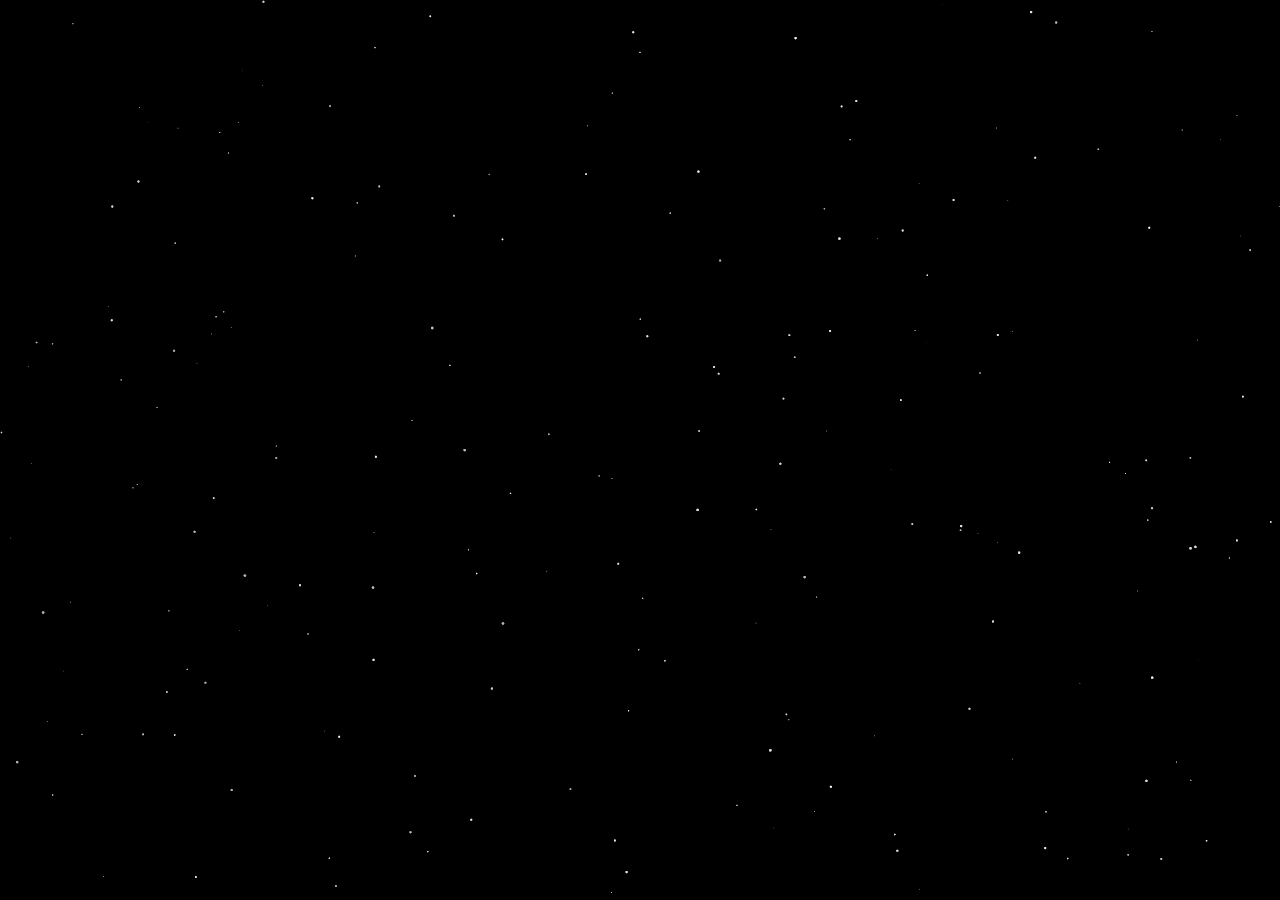
<file: sample/sapce/index.html>
<!DOCTYPE html>
<html lang="zh">
<head>
    <meta charset="UTF-8">
    <meta name="viewport" content="width=device-width, initial-scale=1.0">
    <title>starts</title>
    <style>
        body {
            margin: 0;
            overflow: hidden;
            background-color: #000;
        }
        canvas {
            display: block;
            position: fixed;
            top: 0;
            left: 0;
        }
    </style>
</head>
<body>
    <canvas id="canvas"></canvas>

    <script>
        // 配置参数 - 可以方便修改
        const CONFIG = {
            // 粒子配置
            particles: {
                count: 30,             // 粒子数量
                size: {
                    min: 0.25,            // 最小粒子大小
                    max: 1.6            // 最大粒子大小
                },
                speed: 0.6,            // 粒子速度因子
                fadeSpeed: 0.01,       // 粒子淡入淡出速度
                colorChange: 0.005     // 颜色变化速度
            },
            
            // 动画配置
            fps: 30,                   // 目标帧率
            trailEffect: 0.2,         // 拖尾效果，值越小拖尾越长
            
            // 额外效果
            glowEffect: 0.4,           // 发光效果强度
            backgroundStars: 200,      // 背景星星数量
            starSize: {
                min: 0.2,
                max: 1.2
            }
        };
        
        const canvas = document.getElementById('canvas');
        const ctx = canvas.getContext('2d');
        let centerX = canvas.width / 2;
        let centerY = canvas.height / 2;
        
        // 设置canvas尺寸为窗口大小
        function resizeCanvas() {
            canvas.width = window.innerWidth;
            canvas.height = window.innerHeight;
            centerX = canvas.width / 2;
            centerY = canvas.height / 2;
        }
        
        resizeCanvas();
        
        // 颜色数组
        const colors = [
            '#FF1493', '#00FFFF', '#FFA500', '#7B68EE', 
            '#32CD32', '#FF4500', '#1E90FF', '#FFD700',
            '#8A2BE2', '#00FA9A', '#FF6347', '#9370DB',
            '#FF1E8E', '#00BFFF', '#FFC125', '#8A00BE'
        ];
        
        // 创建背景星星
        class Star {
            constructor() {
                this.x = Math.random() * canvas.width;
                this.y = Math.random() * canvas.height;
                this.size = CONFIG.starSize.min + Math.random() * (CONFIG.starSize.max - CONFIG.starSize.min);
                this.opacity = 0.1 + Math.random() * 0.7;
                this.pulseSpeed = 0.005 + Math.random() * 0.01;
                this.pulsePhase = Math.random() * Math.PI * 2;
            }
            
            update(time) {
                // 星星闪烁效果
                this.opacity = 0.1 + Math.abs(Math.sin(time * this.pulseSpeed + this.pulsePhase)) * 0.7;
            }
            
            draw() {
                ctx.fillStyle = `rgba(255, 255, 255, ${this.opacity})`;
                ctx.beginPath();
                ctx.arc(this.x, this.y, this.size, 0, Math.PI * 2);
                ctx.fill();
            }
        }
        
        class Particle {
            constructor() {
                this.reset();
                // 初始位置随机分布在屏幕上
                this.x = Math.random() * canvas.width;
                this.y = Math.random() * canvas.height;
                this.alpha = Math.random() * 0.5; // 开始时半透明
                
                // 转向力相关参数
                this.steeringForce = { x: 0, y: 0 };
                this.steeringDuration = 0;
                this.maxSteeringDuration = 0;
                this.steeringStrength = 0;
            }
            
            reset() {
                // 随机位置，偏向屏幕边缘
                const edge = Math.floor(Math.random() * 4);
                switch (edge) {
                    case 0: // 顶部
                        this.x = Math.random() * canvas.width;
                        this.y = -CONFIG.particles.size.max;
                        break;
                    case 1: // 右侧
                        this.x = canvas.width + CONFIG.particles.size.max;
                        this.y = Math.random() * canvas.height;
                        break;
                    case 2: // 底部
                        this.x = Math.random() * canvas.width;
                        this.y = canvas.height + CONFIG.particles.size.max;
                        break;
                    case 3: // 左侧
                        this.x = -CONFIG.particles.size.max;
                        this.y = Math.random() * canvas.height;
                        break;
                }
                
                // 随机大小
                this.originalSize = CONFIG.particles.size.min + Math.random() * 
                        (CONFIG.particles.size.max - CONFIG.particles.size.min);
                this.size = 0.1; // 开始时极小
                
                // 随机颜色
                this.colorIndex = Math.floor(Math.random() * colors.length);
                this.color = colors[this.colorIndex];
                
                // 随机速度 - 向屏幕中心方向移动
                const angleToCenter = Math.atan2(centerY - this.y, centerX - this.x);
                const angleVariation = (Math.random() - 0.5) * Math.PI/2; // ±45度变化
                const moveAngle = angleToCenter + angleVariation;
                
                this.speedX = Math.cos(moveAngle) * CONFIG.particles.speed * (0.5 + Math.random() * 1.5);
                this.speedY = Math.sin(moveAngle) * CONFIG.particles.speed * (0.5 + Math.random() * 1.5);
                
                // 生命周期和状态
                this.life = 0;
                this.maxLife = 100 + Math.random() * 500; // 粒子寿命
                this.state = "growing"; // growing, active, shrinking
                this.alpha = 0;
                
                // 尺寸变化参数
                this.growDuration = 100 + Math.random() * 400; // 0.1-0.5秒 (假设16ms一帧)
                this.shrinkStart = this.maxLife - (300 + Math.random() * 500); // 0.3-0.8秒前开始缩小
                
                // 颜色变化
                this.colorSpeed = CONFIG.particles.colorChange * (Math.random() * 2 + 0.5);
                this.colorPhase = Math.random() * Math.PI * 2;
                
                // 重置转向力
                this.steeringForce = { x: 0, y: 0 };
                this.steeringDuration = 0;
                this.maxSteeringDuration = 0;
                this.steeringStrength = 0;
            }
            
            // 添加转向力
            steer(targetX, targetY, strength = 0.05, duration = 60) {
                // 计算到目标的方向向量
                const dx = targetX - this.x;
                const dy = targetY - this.y;
                
                // 计算距离
                const distance = Math.sqrt(dx * dx + dy * dy);
                
                // 如果距离不为零，则归一化方向向量
                if (distance > 0) {
                    // 计算转向力
                    this.steeringForce = {
                        x: (dx / distance) * strength,
                        y: (dy / distance) * strength
                    };
                    
                    // 设置转向力持续时间（帧数）
                    this.steeringDuration = duration;
                    this.maxSteeringDuration = duration;
                    this.steeringStrength = strength;
                }
            }
            
            update(time, deltaTime) {
                // 更新颜色
                const colorShift = Math.sin(time * this.colorSpeed + this.colorPhase);
                const newColorIndex = (this.colorIndex + Math.floor((colorShift + 1) * 2)) % colors.length;
                this.color = colors[newColorIndex];
                
                // 状态管理
                this.life += deltaTime / 16;
                
                // 大小管理
                if (this.state === "growing") {
                    // 从极小逐渐变大
                    this.size = 0.1 + (this.originalSize - 0.1) * Math.min(1, this.life / this.growDuration);
                    this.alpha += CONFIG.particles.fadeSpeed * deltaTime / 16;
                    
                    if (this.life >= this.growDuration) {
                        this.size = this.originalSize;
                        this.state = "active";
                        this.alpha = 1;
                    }
                } else if (this.state === "active") {
                    if (this.life > this.shrinkStart) {
                        this.state = "shrinking";
                    }
                } else if (this.state === "shrinking") {
                    // 逐渐变小直到消失
                    const shrinkProgress = (this.life - this.shrinkStart) / (this.maxLife - this.shrinkStart);
                    this.size = this.originalSize * (1 - shrinkProgress);
                    this.alpha -= CONFIG.particles.fadeSpeed * 0.5 * deltaTime / 16;
                    
                    if (this.alpha <= 0 || this.life > this.maxLife) {
                        this.reset();
                    }
                }
                
                // 平滑移动 - 基于实际的帧间隔
                const normalizedDelta = deltaTime / 16; // 标准化到16ms一帧
                
                // 处理转向力
                if (this.steeringDuration > 0) {
                    // 计算转向力的衰减系数（随时间线性减小）
                    const steeringFactor = this.steeringDuration / this.maxSteeringDuration;
                    
                    // 应用衰减后的转向力
                    this.speedX += this.steeringForce.x * steeringFactor * normalizedDelta;
                    this.speedY += this.steeringForce.y * steeringFactor * normalizedDelta;
                    
                    // 减少剩余的转向持续时间
                    this.steeringDuration -= normalizedDelta;
                    
                    // 限制速度，防止转向力导致速度过快
                    const speed = Math.sqrt(this.speedX * this.speedX + this.speedY * this.speedY);
                    const maxSpeed = CONFIG.particles.speed * 10; // 最大速度限制
                    if (speed > maxSpeed) {
                        this.speedX = (this.speedX / speed) * maxSpeed;
                        this.speedY = (this.speedY / speed) * maxSpeed;
                    }
                }
                
                // 使用标准化的增量更新位置
                this.x += this.speedX * normalizedDelta;
                this.y += this.speedY * normalizedDelta;
                
                // 边界检查 - 粒子离开屏幕后重置
                const margin = 50;
                if (this.x < -margin || this.x > canvas.width + margin || 
                    this.y < -margin || this.y > canvas.height + margin) {
                    this.reset();
                }
            }
            
            draw() {
                // 解析RGB颜色
                const r = parseInt(this.color.slice(1, 3), 16);
                const g = parseInt(this.color.slice(3, 5), 16);
                const b = parseInt(this.color.slice(5, 7), 16);
                
                // 绘制发光效果
                const glowSize = this.size * 3;
                const gradient = ctx.createRadialGradient(
                    this.x, this.y, 0,
                    this.x, this.y, glowSize
                );
                gradient.addColorStop(0, `rgba(${r}, ${g}, ${b}, ${this.alpha * 0.5})`);
                gradient.addColorStop(1, `rgba(${r}, ${g}, ${b}, 0)`);
                
                ctx.fillStyle = gradient;
                ctx.beginPath();
                ctx.arc(this.x, this.y, glowSize, 0, Math.PI * 2);
                ctx.fill();
                
                // 绘制粒子核心
                ctx.fillStyle = `rgba(${r}, ${g}, ${b}, ${this.alpha})`;
                ctx.beginPath();
                ctx.arc(this.x, this.y, this.size, 0, Math.PI * 2);
                ctx.fill();
            }
        }
        
        // 波纹效果类
        class Ripple {
            constructor(x, y) {
                this.x = x;
                this.y = y;
                this.radius = 0;
                this.maxRadius = Math.max(canvas.width, canvas.height) * 0.04; // 最大半径
                this.opacity = 0.8;
                this.speed = 3;
                this.color = colors[Math.floor(Math.random() * colors.length)];
            }
            
            update() {
                this.radius += this.speed;
                this.opacity = 0.8 * (1 - this.radius / this.maxRadius);
                
                return this.radius < this.maxRadius;
            }
            
            draw() {
                // 解析RGB颜色
                const r = parseInt(this.color.slice(1, 3), 16);
                const g = parseInt(this.color.slice(3, 5), 16);
                const b = parseInt(this.color.slice(5, 7), 16);
                
                // 绘制波纹
                ctx.strokeStyle = `rgba(${r}, ${g}, ${b}, ${this.opacity})`;
                ctx.lineWidth = 2;
                ctx.beginPath();
                ctx.arc(this.x, this.y, this.radius, 0, Math.PI * 2);
                ctx.stroke();
            }
        }
        // 初始化对象
        const particles = [];
        const stars = [];
        const ripples = [];
        // 创建背景星星
        for (let i = 0; i < CONFIG.backgroundStars; i++) {
            stars.push(new Star());
        }
        
        // 使用配置的粒子数量
        for (let i = 0; i < CONFIG.particles.count; i++) {
            particles.push(new Particle());
        }
        
        // 限制帧率变量
        let lastTime = 0;
        const fpsInterval = 1000 / CONFIG.fps;
        
        // 动画循环
        let lastFrameTime = 0;
        let isInitialized = false;
        
        function animate(timestamp) {
            // 第一帧初始化
            if (!isInitialized) {
                lastFrameTime = timestamp;
                lastTime = timestamp;
                isInitialized = true;
            }
            
            // 计算真实的帧间隔时间
            const deltaTime = timestamp - lastFrameTime;
            lastFrameTime = timestamp;
            
            // 限制帧率
            if (timestamp - lastTime < fpsInterval) {
                requestAnimationFrame(animate);
                return;
            }
            lastTime = timestamp;
            
            // 清除画布 - 使用配置的拖尾效果
            ctx.fillStyle = `rgba(0, 0, 0, ${CONFIG.trailEffect})`;
            ctx.fillRect(0, 0, canvas.width, canvas.height);
            
            const time = Date.now();
            
            // 更新并绘制背景星星
            for (const star of stars) {
                star.update(time);
                star.draw();
            }

            // 更新并绘制波纹
            for (let i = ripples.length - 1; i >= 0; i--) {
                const isActive = ripples[i].update();
                ripples[i].draw();
                
                if (!isActive) {
                    ripples.splice(i, 1);
                }
            }

            // 更新并绘制粒子
            for (const particle of particles) {
                particle.update(time, deltaTime);
                particle.draw();
            }
            
            requestAnimationFrame(animate);
        }
        
        // 窗口大小调整
        window.addEventListener('resize', () => {
            resizeCanvas();
        });
        
        // 添加鼠标交互效果
        let mouseX = centerX;
        let mouseY = centerY;
        let isMouseMoving = false;
        let mouseTimeout;
        
        canvas.addEventListener('mousemove', (e) => {
            mouseX = e.clientX;
            mouseY = e.clientY;
            isMouseMoving = true;
            
            // 清除之前的超时
            if (mouseTimeout) {
                clearTimeout(mouseTimeout);
            }
            
            // 设置新的超时，鼠标停止移动3秒后重置
            mouseTimeout = setTimeout(() => {
                isMouseMoving = false;
            }, 3000);
        });
        
        // 鼠标点击添加效果
        canvas.addEventListener('click', (e) => {
            // 添加波纹效果
            ripples.push(new Ripple(e.clientX, e.clientY));
            // 粒子转向效果
            for (const particle of particles) {
                particle.steer(e.clientX, e.clientY, 0.3, 120);
            }
        }); 
        
        // 启动动画
        animate(0);
    </script>
</body>
</html>
</file>
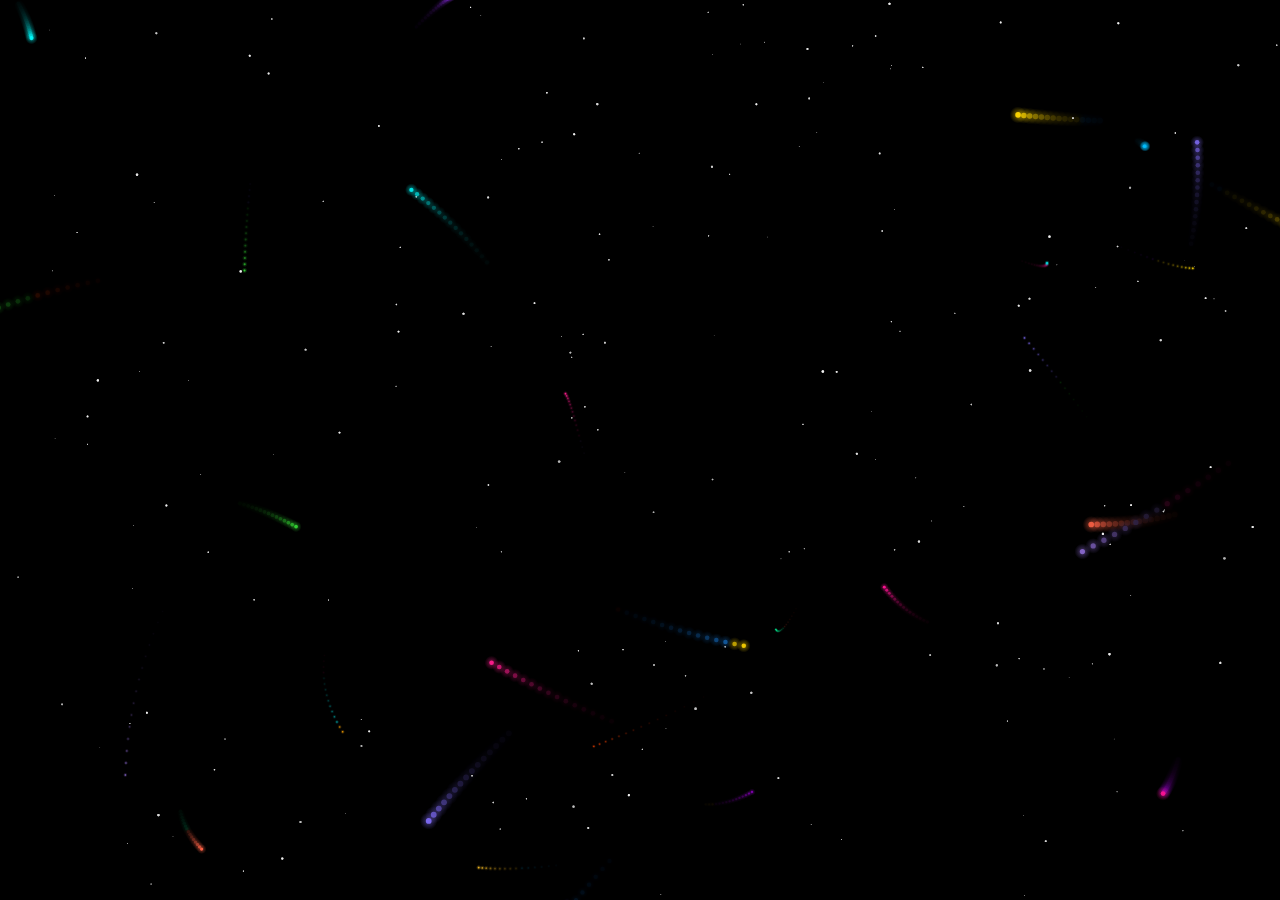
<file: sample/space/index.html>
<!DOCTYPE html>
<html lang="zh">
<head>
    <meta charset="UTF-8">
    <meta name="viewport" content="width=device-width, initial-scale=1.0">
    <title>SPACE</title>
    <style>
        body {
            margin: 0;
            overflow: hidden;
            background-color: #000;
        }
        canvas {
            display: block;
            position: fixed;
            top: 0;
            left: 0;
        }
    </style>
</head>
<body>
    <canvas id="canvas"></canvas>

    <script>
        // 配置参数 - 可以方便修改
        const CONFIG = {
            particles: {
                count: 30,             // 粒子数量
                size: {
                    min: 0.5,            // 最小粒子大小
                    max: 3           // 最大粒子大小
                },
                speed: 10.8,            // 粒子速度因子
                fadeSpeed: 0.01,       // 粒子淡入淡出速度
                colorChange: 0.0005,     // 颜色变化速度
                orbitRadius: {         // 轨道半径范围
                    min: 25,
                    max: 180
                },
                attraction: 0.55,      // 吸引力系数
                minSpeed: 0.002,         // 最小速度（低于此速度会"死亡"）
                collisionEffect: 0.8,  // 碰撞效果系数
                disturbance: 0.002,      // 随机扰动
                powerRecoveryRate: 0.15, // 轨道上动力恢复速率
                powerConsumptionRate: 0.001, // 动力消耗速率
                orbitSpeedFactor: 10.2,  // 轨道上速度倍率
            },            
            
            // 动画配置
            fps: 30,                   // 目标帧率
            trailEffect: 0.2,         // 拖尾效果，值越小拖尾越长
            
            // 额外效果
            glowEffect: 0.4,           // 发光效果强度
            backgroundStars: 200,      // 背景星星数量
            starSize: {
                min: 0.2,
                max: 1.2
            }
        };
        
        const canvas = document.getElementById('canvas');
        const ctx = canvas.getContext('2d');
        let centerX = canvas.width / 2;
        let centerY = canvas.height / 2;
        
        // 设置canvas尺寸为窗口大小
        function resizeCanvas() {
            canvas.width = window.innerWidth;
            canvas.height = window.innerHeight;
            centerX = canvas.width / 2;
            centerY = canvas.height / 2;
        }
        
        resizeCanvas();
        
        // 颜色数组
        const colors = [
            '#FF1493', '#00FFFF', '#FFA500', '#7B68EE', 
            '#32CD32', '#FF4500', '#1E90FF', '#FFD700',
            '#8A2BE2', '#00FA9A', '#FF6347', '#9370DB',
            '#FF1E8E', '#00BFFF', '#FFC125', '#8A00BE'
        ];
        
        // 创建背景星星
        class Star {
            constructor() {
                this.x = Math.random() * canvas.width;
                this.y = Math.random() * canvas.height;
                this.size = CONFIG.starSize.min + Math.random() * (CONFIG.starSize.max - CONFIG.starSize.min);
                this.opacity = 0.1 + Math.random() * 0.7;
                this.pulseSpeed = 0.005 + Math.random() * 0.01;
                this.pulsePhase = Math.random() * Math.PI * 2;
            }
            
            update(time) {
                // 星星闪烁效果
                this.opacity = 0.1 + Math.abs(Math.sin(time * this.pulseSpeed + this.pulsePhase)) * 0.7;
            }
            
            draw() {
                ctx.fillStyle = `rgba(255, 255, 255, ${this.opacity})`;
                ctx.beginPath();
                ctx.arc(this.x, this.y, this.size, 0, Math.PI * 2);
                ctx.fill();
            }
        }
        
        class Particle {
            constructor() {
                this.reset();
                // 初始位置随机分布在屏幕上
                this.x = Math.random() * canvas.width;
                this.y = Math.random() * canvas.height;
                this.alpha = Math.random() * 0.5+0.2; // 开始时半透明
            }
            
            reset() {
                // 随机位置，在屏幕边缘生成
                const edge = Math.floor(Math.random() * 4);
                switch (edge) {
                    case 0: // 顶部
                        this.x = Math.random() * canvas.width;
                        this.y = -CONFIG.particles.size.max;
                        break;
                    case 1: // 右侧
                        this.x = canvas.width + CONFIG.particles.size.max;
                        this.y = Math.random() * canvas.height;
                        break;
                    case 2: // 底部
                        this.x = Math.random() * canvas.width;
                        this.y = canvas.height + CONFIG.particles.size.max;
                        break;
                    case 3: // 左侧
                        this.x = -CONFIG.particles.size.max;
                        this.y = Math.random() * canvas.height;
                        break;
                }
                
                // 随机大小
                this.originalSize = CONFIG.particles.size.min + Math.random() * 
                        (CONFIG.particles.size.max - CONFIG.particles.size.min);
                this.size = 0.1; // 开始时极小
                
                // 随机颜色
                this.colorIndex = Math.floor(Math.random() * colors.length);
                this.color = colors[this.colorIndex];
                
                // 随机初始速度 - 向屏幕中心方向移动
                const angleToCenter = Math.atan2(centerY - this.y, centerX - this.x);
                const angleVariation = (Math.random() - 0.5) * Math.PI/3; // ±60度变化
                const moveAngle = angleToCenter + angleVariation;
                
                this.speedX = Math.cos(moveAngle) * CONFIG.particles.speed * (0.5 + Math.random());
                this.speedY = Math.sin(moveAngle) * CONFIG.particles.speed * (0.5 + Math.random());
                
                // 状态
                this.state = "growing"; // growing, active, shrinking, dying
                this.alpha = 0;
                
                // 尺寸变化参数
                this.growDuration = 100 + Math.random() * 200; 
                
                // 颜色变化
                this.colorSpeed = CONFIG.particles.colorChange * (Math.random() * 2 + 0.5);
                this.colorPhase = Math.random() * Math.PI * 2;
                
                // 动力值相关属性
                this.power = 100; // 当前动力值
                this.maxPower = 100 + Math.random() * 50; // 最大动力值 
                this.targetOrbitSpeed = (0.5 + Math.random()) * CONFIG.particles.orbitSpeedFactor; // 目标在轨速度
                this.orbitSpeed = 0; // 当前在轨速度
                this.inOrbit = false; // 是否在轨道上                
                
                // 物理属性
                this.mass = (this.originalSize / CONFIG.particles.size.max) * 10 + 1; // 质量与大小成正比
                this.acceleration = { x: 0, y: 0 };
                this.maxSpeed = 1 + Math.random() * CONFIG.particles.speed; // 最大速度
                this.orbitRadius = CONFIG.particles.orbitRadius.min + 
                                Math.random() * (CONFIG.particles.orbitRadius.max - CONFIG.particles.orbitRadius.min);
                this.disturbanceFactor = Math.random() * CONFIG.particles.disturbance;
                this.vibrationPhase = Math.random() * Math.PI * 2;
                this.vibrationSpeed = 0.01 + Math.random() * CONFIG.particles.orbitSpeedFactor;
                this.dying = false;
            }
            
            // 添加轨道跟踪逻辑
            applyAttraction(targetX, targetY) {
                // 计算到目标的方向向量
                const dx = targetX - this.x;
                const dy = targetY - this.y;
                
                // 计算距离
                const distance = Math.sqrt(dx * dx + dy * dy);
                
                if (distance > 0) {
                    const orbitRange = this.orbitRadius * 0.15; // 轨道宽度范围
                    
                    // 判断是否在轨道上
                    if (Math.abs(distance - this.orbitRadius) < orbitRange) {
                        this.inOrbit = true;
                        
                        // 在轨道上，沿切线方向运动
                        const tangentX = -dy / distance;
                        const tangentY = dx / distance;
                        
                        // 向心力保持在轨道上
                        const orbitForce = 0.05 * this.mass * (this.maxSpeed * this.maxSpeed) / Math.max(1, distance);
                        
                        // 计算径向距离差异
                        const radiusDiff = (this.orbitRadius - distance) / this.orbitRadius;
                        
                        // 应用向心力保持轨道
                        this.acceleration.x += (radiusDiff * dx / distance) * orbitForce;
                        this.acceleration.y += (radiusDiff * dy / distance) * orbitForce;
                        
                        // 计算当前切线速度
                        const currentSpeed = Math.sqrt(this.speedX * this.speedX + this.speedY * this.speedY);
                        
                        // 如果当前速度与目标在轨速度不同，逐渐调整
                        if (Math.abs(currentSpeed - this.targetOrbitSpeed) > 0.01) {
                            // 计算速度调整系数
                            const speedAdjustFactor = currentSpeed > this.targetOrbitSpeed ? 0.98 : 1.02;
                            
                            // 调整速度向目标在轨速度靠近
                            const adjustedSpeed = currentSpeed * speedAdjustFactor;
                            
                            // 保持方向不变，只调整速度大小
                            if (currentSpeed > 0) {
                                this.speedX = (this.speedX / currentSpeed) * adjustedSpeed;
                                this.speedY = (this.speedY / currentSpeed) * adjustedSpeed;
                            }
                        }
                        
                        // 应用切线加速度，使粒子围绕轨道运动
                        this.acceleration.x += tangentX * orbitForce * 5;
                        this.acceleration.y += tangentY * orbitForce * 5;
                        
                        // 在轨道上时恢复动力值
                        this.power = Math.min(this.maxPower, this.power + CONFIG.particles.powerRecoveryRate);
                        
                        // 更新当前轨道速度
                        this.orbitSpeed = Math.sqrt(this.speedX * this.speedX + this.speedY * this.speedY);
                    } else {
                        this.inOrbit = false;
                        
                        // 不在轨道上，计算接近轨道的方向
                        if (distance > this.orbitRadius) {
                            // 距离大于轨道半径，计算接近轨道的方向
                            const tangentAngle = Math.atan2(dy, dx) + Math.PI/2;
                            const approachX = Math.cos(tangentAngle);
                            const approachY = Math.sin(tangentAngle);
                            
                            // 理想轨道方向（切线方向）
                            const tangentX = -dy / distance;
                            const tangentY = dx / distance;
                            
                            // 计算混合向量（部分接近轨道，部分沿轨道方向）
                            const mixFactor = 0.6; 
                            
                            const mixedX = mixFactor * approachX + (1-mixFactor) * (dx/distance);
                            const mixedY = mixFactor * approachY + (1-mixFactor) * (dy/distance);
                            
                            // 标准化混合向量
                            const mixedLen = Math.sqrt(mixedX*mixedX + mixedY*mixedY);
                            const normalizedX = mixedX / mixedLen;
                            const normalizedY = mixedY / mixedLen;
                            
                            // 应用力以接近轨道
                            const force = CONFIG.particles.attraction / this.mass;
                            this.acceleration.x += normalizedX * force;
                            this.acceleration.y += normalizedY * force;
                            
                            // 检查是否靠近轨道且方向与轨道方向接近
                            const nearOrbit = Math.abs(distance - this.orbitRadius) < orbitRange * 2;
                            
                            // 计算粒子运动方向
                            const particleDirection = Math.atan2(this.speedY, this.speedX);
                            
                            // 计算理想轨道方向（切线方向）
                            const idealOrbitDirection = Math.atan2(tangentY, tangentX);
                            
                            // 计算方向夹角（取最小的那个角度差）
                            let angleDiff = Math.abs(particleDirection - idealOrbitDirection);
                            angleDiff = Math.min(angleDiff, Math.PI * 2 - angleDiff);
                            
                            // 如果远离轨道或方向不接近轨道方向，消耗动力
                            if (!(nearOrbit && angleDiff < Math.PI / 6)) {
                                // 消耗动力来改变速度
                                if (this.power > 0) {
                                    const powerFactor = Math.min(1, this.power / 20); // 动力值影响系数
                                    this.power = Math.max(0, this.power - CONFIG.particles.powerConsumptionRate);
                                    
                                    // 基于动力值提高加速度
                                    this.acceleration.x *= (1 + powerFactor);
                                    this.acceleration.y *= (1 + powerFactor);
                                }
                            }
                        } else {
                            // 距离小于轨道半径，从内侧接近轨道
                            const tangentAngle = Math.atan2(dy, dx) - Math.PI/2;
                            const approachX = Math.cos(tangentAngle);
                            const approachY = Math.sin(tangentAngle);
                            
                            // 内轨道时切线方向
                            const tangentX = dy / distance;
                            const tangentY = -dx / distance;
                            
                            const mixFactor = 0.7;
                            const mixedX = mixFactor * approachX + (1-mixFactor) * (-dx/distance);
                            const mixedY = mixFactor * approachY + (1-mixFactor) * (-dy/distance);
                            
                            const mixedLen = Math.sqrt(mixedX*mixedX + mixedY*mixedY);
                            const normalizedX = mixedX / mixedLen;
                            const normalizedY = mixedY / mixedLen;
                            
                            const force = CONFIG.particles.attraction / this.mass;
                            this.acceleration.x += normalizedX * force;
                            this.acceleration.y += normalizedY * force;
                            
                            // 检查是否靠近轨道且方向与轨道方向接近
                            const nearOrbit = Math.abs(distance - this.orbitRadius) < orbitRange * 2;
                            
                            // 计算粒子运动方向
                            const particleDirection = Math.atan2(this.speedY, this.speedX);
                            
                            // 计算理想轨道方向（切线方向）
                            const idealOrbitDirection = Math.atan2(tangentY, tangentX);
                            
                            // 计算方向夹角
                            let angleDiff = Math.abs(particleDirection - idealOrbitDirection);
                            angleDiff = Math.min(angleDiff, Math.PI * 2 - angleDiff);
                            
                            // 如果远离轨道或方向不接近轨道方向，消耗动力
                            if (!(nearOrbit && angleDiff < Math.PI / 6)) {
                                // 消耗动力值
                                if (this.power > 0) {
                                    const powerFactor = Math.min(1, this.power / 20);
                                    this.power = Math.max(0, this.power - CONFIG.particles.powerConsumptionRate);
                                    
                                    this.acceleration.x *= (1 + powerFactor);
                                    this.acceleration.y *= (1 + powerFactor);
                                }
                            }
                        }
                    }
                    
                    // 添加随机扰动
                    this.acceleration.x += (Math.random() - 0.5) * this.disturbanceFactor;
                    this.acceleration.y += (Math.random() - 0.5) * this.disturbanceFactor;
                    
                    // 添加振动效果
                    const time = Date.now(); // 获取当前时间
                    const vibration = Math.sin(time * this.vibrationSpeed + this.vibrationPhase) * this.disturbanceFactor;
                    this.acceleration.x += vibration;
                    this.acceleration.y += vibration;
                }
            }
            
            // 检测与其他粒子的碰撞
            checkCollision(otherParticle) {
                // 两粒子中心距离
                const dx = this.x - otherParticle.x;
                const dy = this.y - otherParticle.y;
                const distance = Math.sqrt(dx * dx + dy * dy);
                
                // 两粒子半径之和
                const minDistance = this.size + otherParticle.size;
                
                // 如果距离小于两粒子半径之和，发生碰撞
                if (distance < minDistance) {
                    // 1. 粒子融合逻辑 - 较大的吞并较小的
                    if (this.mass > otherParticle.mass * 1.5) {
                        // 较大粒子增大，吸收部分质量
                        this.mass += otherParticle.mass * 0.5;
                        this.size = Math.pow(this.mass / 10, 0.6) * CONFIG.particles.size.max / 2;
                        this.originalSize = this.size;
                        
                        // 根据动量守恒调整速度
                        const totalMomentumX = this.speedX * this.mass + otherParticle.speedX * otherParticle.mass * 0.5;
                        const totalMomentumY = this.speedY * this.mass + otherParticle.speedY * otherParticle.mass * 0.5;
                        
                        this.speedX = totalMomentumX / this.mass;
                        this.speedY = totalMomentumY / this.mass;
                        
                        // 对方粒子重置
                        otherParticle.reset();
                        
                        return true;
                    } 
                    else if (otherParticle.mass > this.mass * 1.5) {
                        // 对方较大，我方被吞并，不处理（对方会处理）
                        return false;
                    }
                    else {
                        // 2. 两个粒子质量相近，进行弹性碰撞
                        // 计算碰撞方向单位向量
                        const nx = dx / distance;
                        const ny = dy / distance;
                        
                        // 相对速度投影到碰撞方向
                        const vx = this.speedX - otherParticle.speedX;
                        const vy = this.speedY - otherParticle.speedY;
                        const dotProduct = vx * nx + vy * ny;
                        
                        // 如果粒子正在远离，不处理碰撞
                        if (dotProduct >= 0) return false;
                        
                        // 冲量计算
                        const impulse = 2 * dotProduct / (this.mass + otherParticle.mass) * CONFIG.particles.collisionEffect;
                        
                        // 应用冲量更新速度
                        this.speedX -= impulse * otherParticle.mass * nx;
                        this.speedY -= impulse * otherParticle.mass * ny;
                        
                        return true;
                    }
                }
                
                return false;
            }

            update(time, deltaTime, mouseX, mouseY) {
                // 更新颜色
                const colorShift = Math.sin(time * this.colorSpeed + this.colorPhase);
                const newColorIndex = (this.colorIndex + Math.floor((colorShift + 1) * 2)) % colors.length;
                this.color = colors[newColorIndex];
                
                // 大小管理
                if (this.state === "growing") {
                    // 从极小逐渐变大
                    this.size = 0.1 + (this.originalSize - 0.1) * Math.min(1, time / this.growDuration);
                    this.alpha += CONFIG.particles.fadeSpeed * deltaTime / 16;
                    
                    if (time / this.growDuration >= 1) {
                        this.size = this.originalSize;
                        this.state = "active";
                        this.alpha = 1;
                    }
                } else if (this.state === "dying") {
                    // 粒子因低速或动力不足而"死亡"
                    this.alpha -= CONFIG.particles.fadeSpeed * deltaTime / 16;
                    
                    if (this.alpha <= 0) {
                        this.reset();
                    }
                }
                
                // 平滑移动 - 基于实际的帧间隔
                const normalizedDelta = deltaTime / 16; // 标准化到16ms一帧
                
                // 应用轨道跟踪逻辑
                this.applyAttraction(mouseX, mouseY);
                
                // 更新速度
                this.speedX += this.acceleration.x * normalizedDelta;
                this.speedY += this.acceleration.y * normalizedDelta;
                
                // 限制最大速度
                const speed = Math.sqrt(this.speedX * this.speedX + this.speedY * this.speedY);
                if (speed > this.maxSpeed) {
                    this.speedX = (this.speedX / speed) * this.maxSpeed;
                    this.speedY = (this.speedY / speed) * this.maxSpeed;
                }
                
                // 检查是否速度太低或动力值耗尽
                if ((speed < CONFIG.particles.minSpeed || this.power <= 0) && this.state === "active" && !this.dying) {
                    this.state = "dying";
                    this.dying = true;
                }
                
                // 重置加速度
                this.acceleration = { x: 0, y: 0 };
                
                // 使用标准化的增量更新位置
                this.x += this.speedX * normalizedDelta;
                this.y += this.speedY * normalizedDelta;
                
                // 边界检查 - 粒子离开屏幕后重置
                const margin = 50;
                if (this.x < -margin || this.x > canvas.width + margin || 
                    this.y < -margin || this.y > canvas.height + margin) {
                    // 如果动力值也耗尽，则重置粒子
                    if (this.power <= 0) {
                        this.reset();
                    }
                }
            }            
            
            draw() {
                // 解析RGB颜色
                const r = parseInt(this.color.slice(1, 3), 16);
                const g = parseInt(this.color.slice(3, 5), 16);
                const b = parseInt(this.color.slice(5, 7), 16);
                
                // 动力值影响发光效果
                const powerFactor = this.power / this.maxPower;
                const glowSize = this.size * 3;
                const glowIntensity = this.alpha * 0.5 * powerFactor;
                const gradient = ctx.createRadialGradient(
                    this.x, this.y, 0,
                    this.x, this.y, glowSize
                );
                gradient.addColorStop(0, `rgba(${r}, ${g}, ${b}, ${this.alpha * 0.5})`);
                gradient.addColorStop(1, `rgba(${r}, ${g}, ${b}, 0)`);
                
                ctx.fillStyle = gradient;
                ctx.beginPath();
                ctx.arc(this.x, this.y, glowSize, 0, Math.PI * 2);
                ctx.fill();
                
                // 绘制粒子核心，亮度受动力值影响
                const adjustedAlpha = this.alpha * (0.3 + 0.7 * powerFactor);
                ctx.fillStyle = `rgba(${r}, ${g}, ${b}, ${adjustedAlpha})`;
                ctx.beginPath();
                ctx.arc(this.x, this.y, this.size, 0, Math.PI * 2);
                ctx.fill();
            }
        }


        // 波纹效果类
        class Ripple {
            constructor(x, y) {
                this.x = x;
                this.y = y;
                this.radius = 0;
                this.maxRadius = Math.max(canvas.width, canvas.height) * 0.04; // 最大半径
                this.opacity = 0.8;
                this.speed = 3;
                this.color = colors[Math.floor(Math.random() * colors.length)];
            }
            
            update() {
                this.radius += this.speed;
                this.opacity = 0.8 * (1 - this.radius / this.maxRadius);
                
                return this.radius < this.maxRadius;
            }
            
            draw() {
                // 解析RGB颜色
                const r = parseInt(this.color.slice(1, 3), 16);
                const g = parseInt(this.color.slice(3, 5), 16);
                const b = parseInt(this.color.slice(5, 7), 16);
                
                // 绘制波纹
                ctx.strokeStyle = `rgba(${r}, ${g}, ${b}, ${this.opacity})`;
                ctx.lineWidth = 2;
                ctx.beginPath();
                ctx.arc(this.x, this.y, this.radius, 0, Math.PI * 2);
                ctx.stroke();
            }
        }
        // 初始化对象
        const particles = [];
        const stars = [];
        const ripples = [];
        // 创建背景星星
        for (let i = 0; i < CONFIG.backgroundStars; i++) {
            stars.push(new Star());
        }
        
        // 使用配置的粒子数量
        for (let i = 0; i < CONFIG.particles.count; i++) {
            particles.push(new Particle());
        }
        
        // 限制帧率变量
        let lastTime = 0;
        const fpsInterval = 1000 / CONFIG.fps;
        
        // 动画循环
        let lastFrameTime = 0;
        let isInitialized = false;
        
        function animate(timestamp) {
            // 第一帧初始化
            if (!isInitialized) {
                lastFrameTime = timestamp;
                lastTime = timestamp;
                isInitialized = true;
            }
            
            // 计算真实的帧间隔时间
            const deltaTime = timestamp - lastFrameTime;
            lastFrameTime = timestamp;
            
            // 限制帧率
            if (timestamp - lastTime < fpsInterval) {
                requestAnimationFrame(animate);
                return;
            }
            lastTime = timestamp;
            
            // 清除画布 - 使用配置的拖尾效果
            ctx.fillStyle = `rgba(0, 0, 0, ${CONFIG.trailEffect})`;
            ctx.fillRect(0, 0, canvas.width, canvas.height);
            
            const time = Date.now();
            
            // 更新并绘制背景星星
            for (const star of stars) {
                star.update(time);
                star.draw();
            }

            // 更新并绘制波纹
            for (let i = ripples.length - 1; i >= 0; i--) {
                const isActive = ripples[i].update();
                ripples[i].draw();
                
                if (!isActive) {
                    ripples.splice(i, 1);
                }
            }

            // 更新并绘制粒子
            for (const particle of particles) {
                particle.update(time, deltaTime, mouseX, mouseY);
            }    
            // 处理粒子碰撞
            for (let i = 0; i < particles.length; i++) {
                for (let j = i + 1; j < particles.length; j++) {
                    particles[i].checkCollision(particles[j]);
                }
            }       
            // 更新并绘制粒子
            for (const particle of particles) {
                particle.draw();
            }
            
            requestAnimationFrame(animate);
        }
        
        // 窗口大小调整
        window.addEventListener('resize', () => {
            resizeCanvas();
        });
        
        // 添加鼠标交互效果
        let mouseX = centerX;
        let mouseY = centerY;
        let isMouseMoving = false;
        let mouseTimeout;
        
        canvas.addEventListener('mousemove', (e) => {
            mouseX = e.clientX;
            mouseY = e.clientY;
            isMouseMoving = true;
            
            // 清除之前的超时
            if (mouseTimeout) {
                clearTimeout(mouseTimeout);
            }
            
            // 设置新的超时，鼠标停止移动3秒后重置
            mouseTimeout = setTimeout(() => {
                isMouseMoving = false;
            }, 3000);
        });
        
        // 鼠标点击添加效果
        canvas.addEventListener('click', (e) => {
            // 添加波纹效果
            ripples.push(new Ripple(e.clientX, e.clientY));
            // 粒子转向效果
            //for (const particle of particles) {particle.steer(e.clientX, e.clientY, 0.3, 120);}
        }); 
        
        // 启动动画
        animate(0);
    </script>
</body>
</html>
</file>
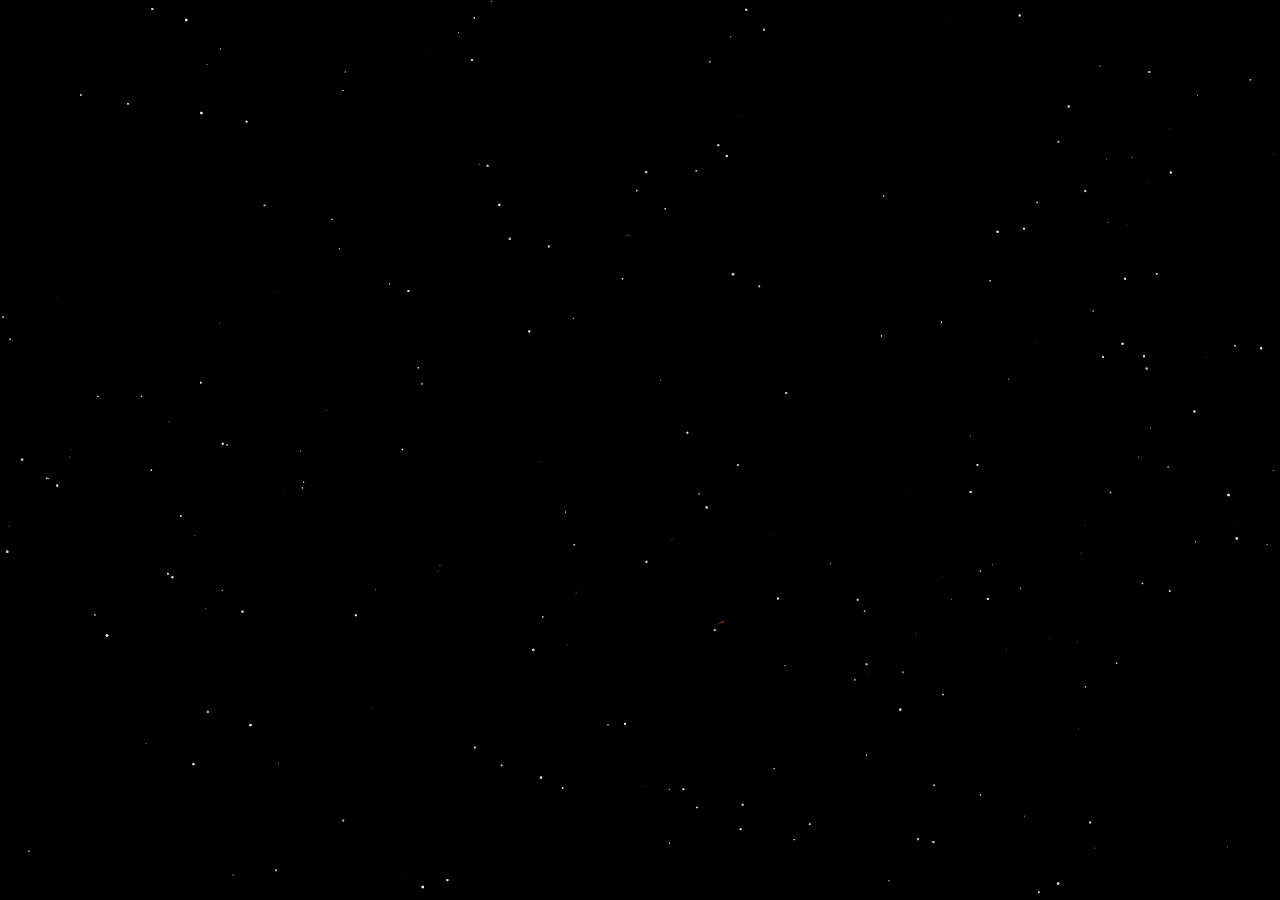
<file: sample/stars/index.html>
<!DOCTYPE html>
<html lang="zh">
<head>
    <meta charset="UTF-8">
    <meta name="viewport" content="width=device-width, initial-scale=1.0">
    <title>starts</title>
    <style>
        body {
            margin: 0;
            overflow: hidden;
            background-color: #000;
        }
        canvas {
            display: block;
            position: fixed;
            top: 0;
            left: 0;
        }
    </style>
</head>
<body>
    <canvas id="canvas"></canvas>

    <script>
        // 配置参数 - 可以方便修改
        const CONFIG = {
            // 粒子配置
            particles: {
                count: 70,             // 粒子数量
                size: {
                    min: 0.25,            // 最小粒子大小
                    max: 4.5          // 最大粒子大小
                },
                speed: 0.9,            // 粒子速度因子
                fadeSpeed: 0.001,       // 粒子淡入淡出速度
                colorChange: 0.001     // 颜色变化速度
            },
            
            // 动画配置
            fps: 30,                   // 目标帧率
            trailEffect: 0.2,         // 拖尾效果，值越小拖尾越长
            
            // 额外效果
            glowEffect: 0.4,           // 发光效果强度
            backgroundStars: 200,      // 背景星星数量
            starSize: {
                min: 0.2,
                max: 1.2
            }
        };
        
        const canvas = document.getElementById('canvas');
        const ctx = canvas.getContext('2d');
        let centerX = canvas.width / 2;
        let centerY = canvas.height / 2;
        
        // 设置canvas尺寸为窗口大小
        function resizeCanvas() {
            canvas.width = window.innerWidth;
            canvas.height = window.innerHeight;
            centerX = canvas.width / 2;
            centerY = canvas.height / 2;
        }
        
        resizeCanvas();
        
        // 颜色数组
        const colors = [
            '#FF1493', '#00FFFF', '#FFA500', '#7B68EE', 
            '#32CD32', '#FF4500', '#1E90FF', '#FFD700',
            '#8A2BE2', '#00FA9A', '#FF6347', '#9370DB',
            '#FF1E8E', '#00BFFF', '#FFC125', '#8A00BE'
        ];
        
        // 创建背景星星
        class Star {
            constructor() {
                this.x = Math.random() * canvas.width;
                this.y = Math.random() * canvas.height;
                this.size = CONFIG.starSize.min + Math.random() * (CONFIG.starSize.max - CONFIG.starSize.min);
                this.opacity = 0.1 + Math.random() * 0.7;
                this.pulseSpeed = 0.005 + Math.random() * 0.01;
                this.pulsePhase = Math.random() * Math.PI * 2;
            }
            
            update(time) {
                // 星星闪烁效果
                this.opacity = 0.1 + Math.abs(Math.sin(time * this.pulseSpeed + this.pulsePhase)) * 0.7;
            }
            
            draw() {
                ctx.fillStyle = `rgba(255, 255, 255, ${this.opacity})`;
                ctx.beginPath();
                ctx.arc(this.x, this.y, this.size, 0, Math.PI * 2);
                ctx.fill();
            }
        }
        
        class Particle {
            constructor() {
                this.reset();
                // 初始位置随机分布在屏幕上
                this.x = Math.random() * canvas.width;
                this.y = Math.random() * canvas.height;
                this.alpha = Math.random() * 0.5; // 开始时半透明
                
                // 转向力相关参数
                this.steeringForce = { x: 0, y: 0 };
                this.steeringDuration = 0;
                this.maxSteeringDuration = 0;
                this.steeringStrength = 0;
            }
            
            reset() {
                // 随机位置，偏向屏幕边缘
                const edge = Math.floor(Math.random() * 5);
                switch (edge) {
                    case 0: // 顶部
                        this.x = Math.random() * canvas.width;
                        this.y = -CONFIG.particles.size.max;
                        break;
                    case 1: // 右侧
                        this.x = canvas.width + CONFIG.particles.size.max;
                        this.y = Math.random() * canvas.height;
                        break;
                    case 2: // 底部
                        this.x = Math.random() * canvas.width;
                        this.y = canvas.height + CONFIG.particles.size.max;
                        break;
                    case 3: // 左侧
                        this.x = -CONFIG.particles.size.max;
                        this.y = Math.random() * canvas.height;
                        break;
                    case 4: // 中间
                    this.x = canvas.width*(0.2 + Math.random() * 0.6);
                    this.y =canvas.height*(0.2 + Math.random() * 0.6);
                    break;
                }
                
                // 随机大小
                this.originalSize = CONFIG.particles.size.min + Math.random() * 
                        (CONFIG.particles.size.max - CONFIG.particles.size.min);
                this.size = 0.1; // 开始时极小
                
                // 随机颜色
                this.colorIndex = Math.floor(Math.random() * colors.length);
                this.color = colors[this.colorIndex];
                
                // 随机速度 - 向屏幕中心方向移动
                const angleToCenter = Math.atan2(centerY - this.y, centerX - this.x);
                const angleVariation = (Math.random() - 0.5) * Math.PI/2; // ±45度变化
                const moveAngle = angleToCenter + angleVariation;
                
                this.speedX = Math.cos(moveAngle) * CONFIG.particles.speed * (0.5 + Math.random() * 1.5);
                this.speedY = Math.sin(moveAngle) * CONFIG.particles.speed * (0.5 + Math.random() * 1.5);
                
                // 生命周期和状态
                this.life = 0;
                this.maxLife = 120 + Math.random() * 500; // 粒子寿命
                this.state = "growing"; // growing, active, shrinking
                this.alpha = 0;
                
                // 尺寸变化参数
                this.growDuration = 100 + Math.random() * 400; // 0.1-0.5秒 (假设16ms一帧)
                this.shrinkStart = this.maxLife - (300 + Math.random() * 500); // 0.3-0.8秒前开始缩小
                
                // 颜色变化
                this.colorSpeed = CONFIG.particles.colorChange * (Math.random() * 2 + 0.5);
                this.colorPhase = Math.random() * Math.PI * 2;
                
                // 重置转向力
                this.steeringForce = { x: 0, y: 0 };
                this.steeringDuration = 0;
                this.maxSteeringDuration = 0;
                this.steeringStrength = 0;
            }
            
            // 添加转向力
            steer(targetX, targetY, strength = 0.05, duration = 60) {
                // 计算到目标的方向向量
                const dx = targetX - this.x;
                const dy = targetY - this.y;
                
                // 计算距离
                const distance = Math.sqrt(dx * dx + dy * dy);
                
                // 如果距离不为零，则归一化方向向量
                if (distance > 0) {
                    // 计算转向力
                    this.steeringForce = {
                        x: (dx / distance) * strength,
                        y: (dy / distance) * strength
                    };
                    
                    // 设置转向力持续时间（帧数）
                    this.steeringDuration = duration;
                    this.maxSteeringDuration = duration;
                    this.steeringStrength = strength;
                }
            }
            
            update(time, deltaTime) {
                // 更新颜色
                const colorShift = Math.sin(time * this.colorSpeed + this.colorPhase);
                const newColorIndex = (this.colorIndex + Math.floor((colorShift + 1) * 2)) % colors.length;
                this.color = colors[newColorIndex];
                
                // 状态管理
                this.life += deltaTime / 16;
                
                // 大小管理
                if (this.state === "growing") {
                    // 从极小逐渐变大
                    this.size = 0.1 + (this.originalSize - 0.1) * Math.min(1, this.life / this.growDuration);
                    this.alpha += CONFIG.particles.fadeSpeed * deltaTime / 16;
                    
                    if (this.life >= this.growDuration) {
                        this.size = this.originalSize;
                        this.state = "active";
                        this.alpha = 1;
                    }
                } else if (this.state === "active") {
                    if (this.life > this.shrinkStart) {
                        this.state = "shrinking";
                    }
                } else if (this.state === "shrinking") {
                    // 逐渐变小直到消失
                    const shrinkProgress = (this.life - this.shrinkStart) / (this.maxLife - this.shrinkStart);
                    this.size = this.originalSize * (1 - shrinkProgress);
                    this.alpha -= CONFIG.particles.fadeSpeed * 0.5 * deltaTime / 16;
                    
                    if (this.alpha <= 0 || this.life > this.maxLife) {
                        this.reset();
                    }
                }
                
                // 平滑移动 - 基于实际的帧间隔
                const normalizedDelta = deltaTime / 16; // 标准化到16ms一帧
                
                // 处理转向力
                if (this.steeringDuration > 0) {
                    // 计算转向力的衰减系数（随时间线性减小）
                    const steeringFactor = this.steeringDuration / this.maxSteeringDuration;
                    
                    // 应用衰减后的转向力
                    this.speedX += this.steeringForce.x * steeringFactor * normalizedDelta;
                    this.speedY += this.steeringForce.y * steeringFactor * normalizedDelta;
                    
                    // 减少剩余的转向持续时间
                    this.steeringDuration -= normalizedDelta;
                    
                    // 限制速度，防止转向力导致速度过快
                    const speed = Math.sqrt(this.speedX * this.speedX + this.speedY * this.speedY);
                    const maxSpeed = CONFIG.particles.speed * 10; // 最大速度限制
                    if (speed > maxSpeed) {
                        this.speedX = (this.speedX / speed) * maxSpeed;
                        this.speedY = (this.speedY / speed) * maxSpeed;
                    }
                }
                
                // 使用标准化的增量更新位置
                this.x += this.speedX * normalizedDelta;
                this.y += this.speedY * normalizedDelta;
                
                // 边界检查 - 粒子离开屏幕后重置
                const margin = 50;
                if (this.x < -margin || this.x > canvas.width + margin || 
                    this.y < -margin || this.y > canvas.height + margin) {
                    this.reset();
                }
            }
            
            draw() {
                // 解析RGB颜色
                const r = parseInt(this.color.slice(1, 3), 16);
                const g = parseInt(this.color.slice(3, 5), 16);
                const b = parseInt(this.color.slice(5, 7), 16);
                
                // 绘制发光效果
                const glowSize = this.size * 3;
                const gradient = ctx.createRadialGradient(
                    this.x, this.y, 0,
                    this.x, this.y, glowSize
                );
                gradient.addColorStop(0, `rgba(${r}, ${g}, ${b}, ${this.alpha * 0.5})`);
                gradient.addColorStop(1, `rgba(${r}, ${g}, ${b}, 0)`);
                
                ctx.fillStyle = gradient;
                ctx.beginPath();
                ctx.arc(this.x, this.y, glowSize, 0, Math.PI * 2);
                ctx.fill();
                
                // 绘制粒子核心
                ctx.fillStyle = `rgba(${r}, ${g}, ${b}, ${this.alpha})`;
                ctx.beginPath();
                ctx.arc(this.x, this.y, this.size, 0, Math.PI * 2);
                ctx.fill();
            }
        }
        
        // 波纹效果类
        class Ripple {
            constructor(x, y) {
                this.x = x;
                this.y = y;
                this.radius = 0;
                this.maxRadius = Math.max(canvas.width, canvas.height) * 0.04; // 最大半径
                this.opacity = 0.8;
                this.speed = 3;
                this.color = colors[Math.floor(Math.random() * colors.length)];
            }
            
            update() {
                this.radius += this.speed;
                this.opacity = 0.8 * (1 - this.radius / this.maxRadius);
                
                return this.radius < this.maxRadius;
            }
            
            draw() {
                // 解析RGB颜色
                const r = parseInt(this.color.slice(1, 3), 16);
                const g = parseInt(this.color.slice(3, 5), 16);
                const b = parseInt(this.color.slice(5, 7), 16);
                
                // 绘制波纹
                ctx.strokeStyle = `rgba(${r}, ${g}, ${b}, ${this.opacity})`;
                ctx.lineWidth = 2;
                ctx.beginPath();
                ctx.arc(this.x, this.y, this.radius, 0, Math.PI * 2);
                ctx.stroke();
            }
        }
        // 初始化对象
        const particles = [];
        const stars = [];
        const ripples = [];
        // 创建背景星星
        for (let i = 0; i < CONFIG.backgroundStars; i++) {
            stars.push(new Star());
        }
        
        // 使用配置的粒子数量
        for (let i = 0; i < CONFIG.particles.count; i++) {
            particles.push(new Particle());
        }
        
        // 限制帧率变量
        let lastTime = 0;
        const fpsInterval = 1000 / CONFIG.fps;
        
        // 动画循环
        let lastFrameTime = 0;
        let isInitialized = false;
        
        function animate(timestamp) {
            // 第一帧初始化
            if (!isInitialized) {
                lastFrameTime = timestamp;
                lastTime = timestamp;
                isInitialized = true;
            }
            
            // 计算真实的帧间隔时间
            const deltaTime = timestamp - lastFrameTime;
            lastFrameTime = timestamp;
            
            // 限制帧率
            if (timestamp - lastTime < fpsInterval) {
                requestAnimationFrame(animate);
                return;
            }
            lastTime = timestamp;
            
            // 清除画布 - 使用配置的拖尾效果
            ctx.fillStyle = `rgba(0, 0, 0, ${CONFIG.trailEffect})`;
            ctx.fillRect(0, 0, canvas.width, canvas.height);
            
            const time = Date.now();
            
            // 更新并绘制背景星星
            for (const star of stars) {
                star.update(time);
                star.draw();
            }

            // 更新并绘制波纹
            for (let i = ripples.length - 1; i >= 0; i--) {
                const isActive = ripples[i].update();
                ripples[i].draw();
                
                if (!isActive) {
                    ripples.splice(i, 1);
                }
            }

            // 更新并绘制粒子
            for (const particle of particles) {
                particle.update(time, deltaTime);
                particle.draw();
            }
            
            requestAnimationFrame(animate);
        }
        
        // 窗口大小调整
        window.addEventListener('resize', () => {
            resizeCanvas();
        });
        
        // 添加鼠标交互效果
        let mouseX = centerX;
        let mouseY = centerY;
        let isMouseMoving = false;
        let mouseTimeout;
        
        canvas.addEventListener('mousemove', (e) => {
            mouseX = e.clientX;
            mouseY = e.clientY;
            isMouseMoving = true;
            
            // 清除之前的超时
            if (mouseTimeout) {
                clearTimeout(mouseTimeout);
            }
            
            // 设置新的超时，鼠标停止移动3秒后重置
            mouseTimeout = setTimeout(() => {
                isMouseMoving = false;
            }, 3000);
        });
        
        // 鼠标点击添加效果
        canvas.addEventListener('click', (e) => {
            // 添加波纹效果
            ripples.push(new Ripple(e.clientX, e.clientY));
            // 粒子转向效果
            //for (const particle of particles) {
             //   particle.steer(e.clientX, e.clientY, 0.03, 30);
            //}
        }); 
        
        // 启动动画
        animate(0);
    </script>
</body>
</html>
</file>
